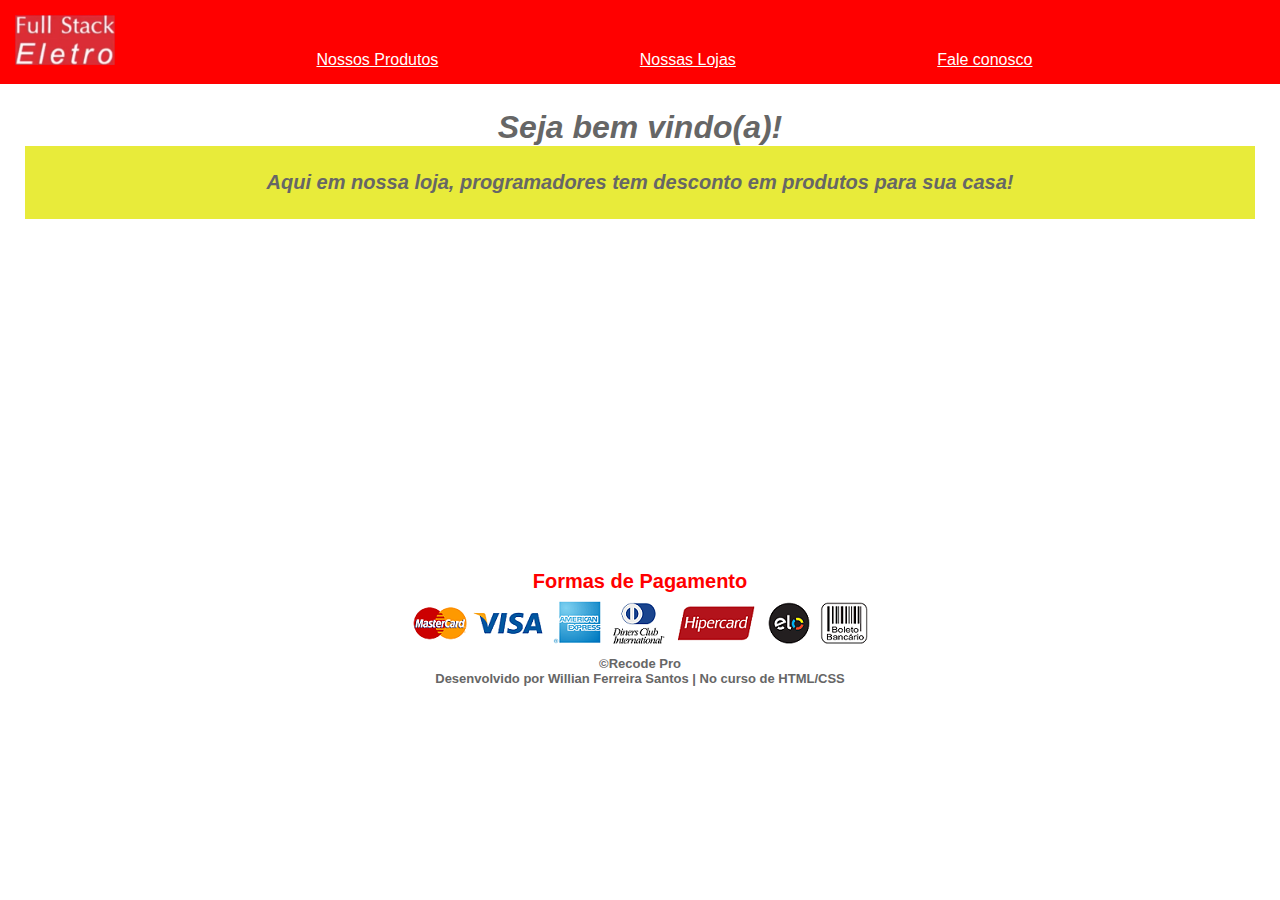
<file: index.html>
<!DOCTYPE html>
<html lang="pt-br">
<head> 
    <meta charset="UTF-8">
    <title>Full Stack Eletro</title>
     <link rel="stylesheet" href="./css/estilo.css">
   </head>
<!--inicio do menu-->
<body>
   
<nav class="menu">
    <a href="index.html"><img width=100px src="./imagens/full_stack_eletro.jpg" alt=""></a>
    <a href="produtos.html">Nossos Produtos</a>
    <a href="nossas lojas.html">Nossas Lojas</a>
    <a href="contato.html">Fale conosco</a>

</nav>
<!--fim de menu-->
  <main class="inicio">
    <h1> Seja bem vindo(a)!</h1>
    <P class="saudação"> Aqui em nossa loja, programadores tem desconto em produtos para sua casa!</P>
 </main>
    <br><br><br><br><br>
    <br><br><br><br><br>
    <br><br><br><br><br>
  </body>
<br><br>
 <footer id="rodapé">
     <p id="formas_pagamento"> Formas de Pagamento</p>
     <img src="./imagens/formas_de_pagamento.png" alt="Formas de Pagamento "> 
     <p>&copy;Recode Pro</p>
     <p> Desenvolvido por Willian Ferreira Santos | No curso de HTML/CSS</p>
 </footer>
</html>
</file>
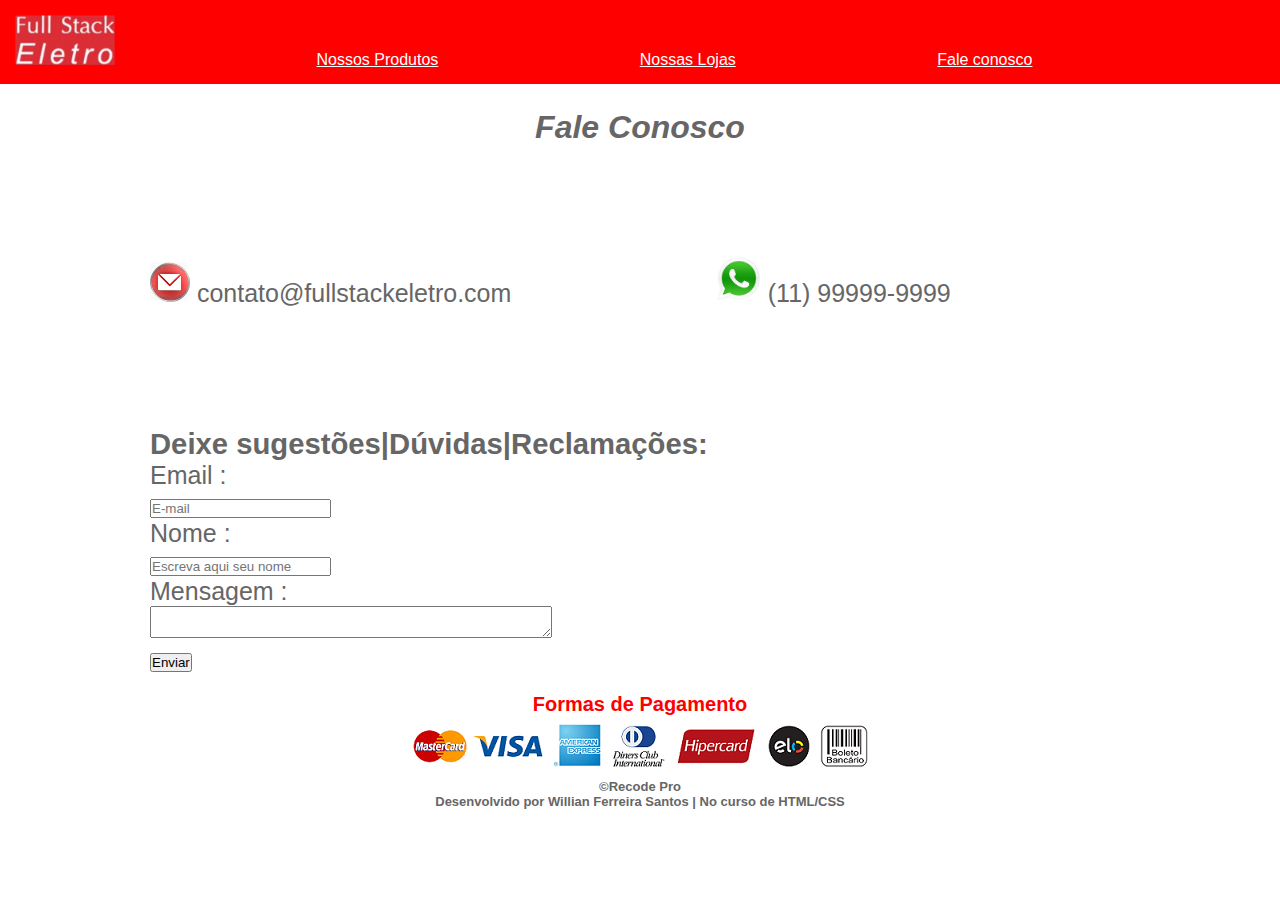
<file: contato.html>
<!DOCTYPE html>
<html lang="pt-br">
<head> 
    <meta charset="UTF-8">
    <title>Fale conosco -Full Stack Eletro</title>
    <link rel="stylesheet" href="./css/estilo.css">
    
</head>
<body>
    

<nav class="menu">
    <a href="index.html"><img width=100px src="./imagens/full_stack_eletro.jpg" alt=""></a>
    <a href="produtos.html">Nossos Produtos</a>
    <a href="nossas lojas.html">Nossas Lojas</a>
    <a href="contato.html">Fale conosco</a>

</nav>
<header  class="contatos">
   <h1> 
       Fale Conosco
   </h1>
</header>

<div   class="ctt">
    <div>
        <div class="fale">
            <img src="./imagens/email2.jpg" width="40px">
            contato@fullstackeletro.com
        </div>
  
        <div class="fale">
             <img src="./imagens/whatsapp.jpg" width="45px">
              (11) 99999-9999
        </div>
    </div>
</div>
      <form class="formulario">
         <h3>
         Deixe sugestões|Dúvidas|Reclamações:
         </h3>
         <p>
         Email :
         </p>
        
         <p>
           <input type="text" placeholder="E-mail" width="600px">
         </p>
         <p> 
           Nome :
         </p>
         <p>
          <input type="text" placeholder="Escreva aqui seu nome" width="600px">
         </p>
         <p>
            Mensagem :
         </p>
         <p>
           <textarea style="width:400px;" placeholder="Sugestões,Dúvidas,Elogios..">
           </textarea>
         </p>
         <p>
           <input type="submit" value="Enviar">
         </p> 
      </form>

  </body>
    
  <footer id="rodapé">
    <p id="formas_pagamento"> Formas de Pagamento</p>
    <img src="./imagens/formas_de_pagamento.png" alt="Formas de Pagamento "> 
    <p>&copy;Recode Pro</p>
    <p> Desenvolvido por Willian Ferreira Santos | No curso de HTML/CSS</p>
</footer>
</html>
</file>
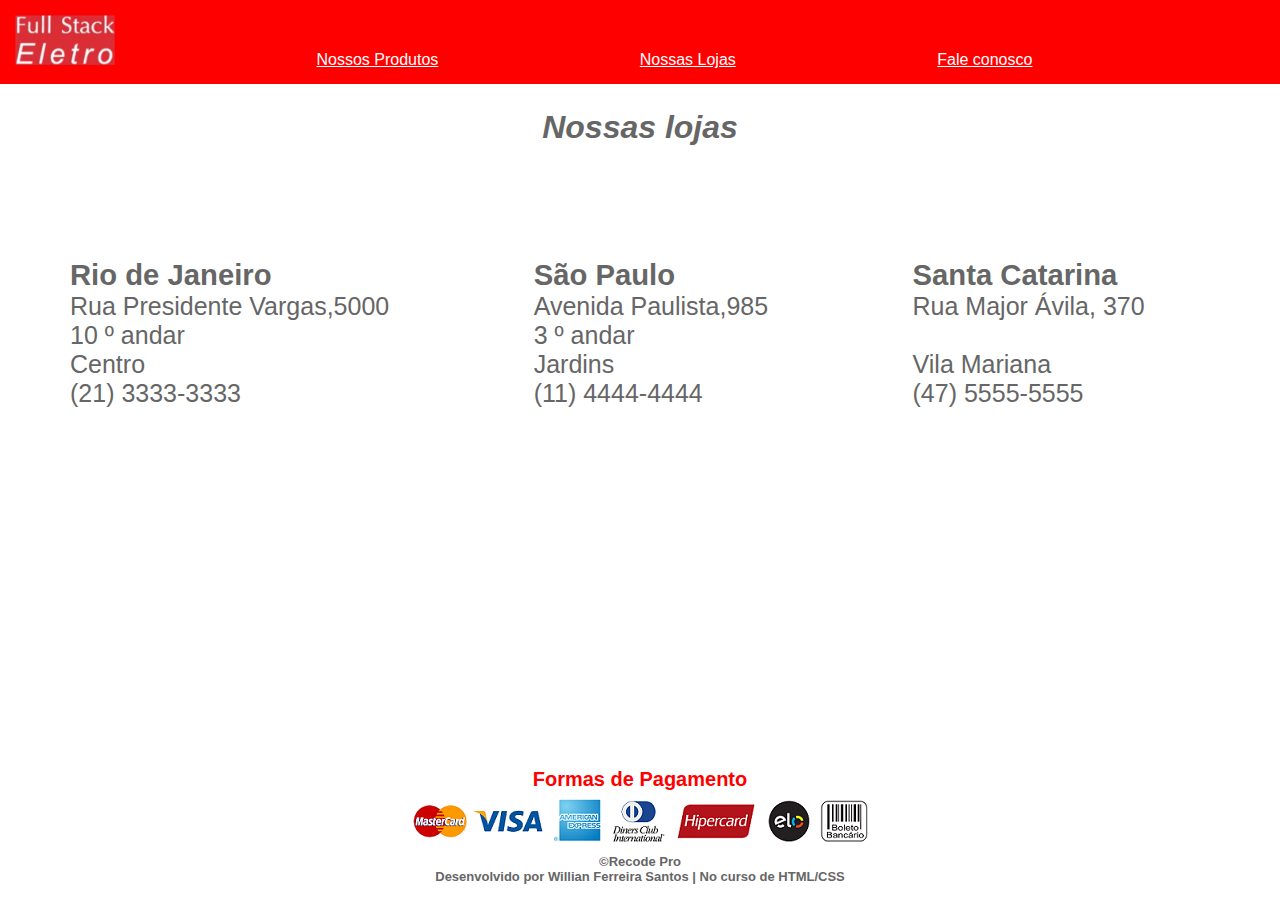
<file: nossas lojas.html>
<!DOCTYPE html>
<html lang="pt-br">
<head> 
    <meta charset="UTF-8">
    <title>Nossas Lojas - Full Stack Eletro</title>
    <link rel="stylesheet" href="./css/estilo.css">
    </head>
<body>
 <!--inicio do menu-->

    <nav class="menu">
        <a href="index.html"><img width=100px src="./imagens/full_stack_eletro.jpg" alt=""></a>
        <a href="produtos.html">Nossos Produtos</a>
        <a href="nossas lojas.html">Nossas Lojas</a>
        <a href="contato.html">Fale conosco</a>
    
    </nav>
<!--fim de menu-->
<h1 class="lojas"> Nossas lojas</h1>
  <br>
  <div class="endereços">
      <div class="end">
        <h3>Rio de Janeiro</h3>
        <p>Rua Presidente Vargas,5000</p>
        <p>10 &ordm; andar</p>
        <p>Centro</p>
        <p>(21) 3333-3333</p>
     </div>
    
     <div class="end">
        <h3>São Paulo</h3>
        <p>Avenida Paulista,985</p>
        <p>3 &ordm; andar</p>
        <p>Jardins</p>
        <p>(11) 4444-4444</p>
      </div>
      <div class="end">
        <h3>Santa Catarina</h3>
        <p>Rua Major &Aacute;vila, 370</p>
        <br>
        <p>Vila Mariana</p>
        <p>(47) 5555-5555</p>
      </div>
  </div>
  <br><br><br><br><br>
  <br><br><br><br><br>
  <br><br><br><br><br>
  </body>
  <footer id="rodapé">
    <p id="formas_pagamento"> Formas de Pagamento</p>
    <img src="./imagens/formas_de_pagamento.png" alt="Formas de Pagamento "> 
    <p>&copy;Recode Pro</p>
    <p> Desenvolvido por Willian Ferreira Santos | No curso de HTML/CSS</p>
</footer>
</html>
</file>
<file: css/estilo.css>
* {
  margin: 0;
  padding: 0
}
body{
  font-family: Arial, Helvetica, sans-serif; 
  background-color:white;
  color: #666;;

}
#formas_pagamento{ 
  text-align: center;
  color:red; font-size: 20px;
} 
.menu{
  background-color:red;
  padding: 15px;
}
.menu a{
  color: white;
  text-decoration: underline ;
  text-align: left;
  padding: 20px,10px;
  margin-right: 197px;
}
.inicio
{
  padding: 25px;
  text-align: center;
  font-weight: bolder;
  font-style: italic;
}
.saudação
{
  padding: 25px;
  text-align: center;
  font-weight: bolder;
  font-style: italic;
  font-size: 20px;
  background-color: rgba(227, 231, 16, 0.822);
}
.preço{ 
  color:black;
}
#rodapé{
  text-align: center;
  font-family: Arial, Helvetica, sans-serif;
  font-size: 13px;
  font-weight: bolder;
  margin: 20px;
}
.categorias{ 
  font-size: 16px;
  font-weight: bold;
  text-decoration: underline; 
  text-decoration-color: red; 
  display: inline-block;
  width: 20%;
  height: 1000px;
  vertical-align: bottom;
  padding: 100px 0px 0px 30px;
  margin: 0px -30px 0px 0px; 
 
}
.produtos{
  height: 1000px;
  width: 79%;
  display: inline-block;
  margin-top: 2px;
  
}
.produto {
  display: inline-block;
  text-align: justify;
  width: 20%;
  margin: 12px 0px 0px 32px;
  font-weight: bolder;
 
 
}

.endereço{
  
  display: inline-block;
  
}
                        
.end {
  display: inline-block;
  margin: 50px;
  font-size: 25px;
  padding: 20px ;
 
} 
.lojas{
  
  padding: 25px;
  text-align: center;
  font-weight: bolder;
  font-style: italic;
 
} 
.contatos
{
  padding: 25px;
  text-align: center;
  font-weight: bolder;
  font-style: italic;
}
.ctt
{
  display: inline-block;
  margin: 25px 50px 0px 50px;
}     

.fale
 {
  display: inline-block;
  margin: 10px 50px 0px 50px;
  font-size: 25px;
  padding: 50px ;
 }

.formulario
{
  display: inline-block;
  margin: 50px 100px 0px 50px;
  font-size: 25px;
  padding: 20px 0px 0px 100px ;
  border-color: rgb(8, 8, 8);
}
</file>
